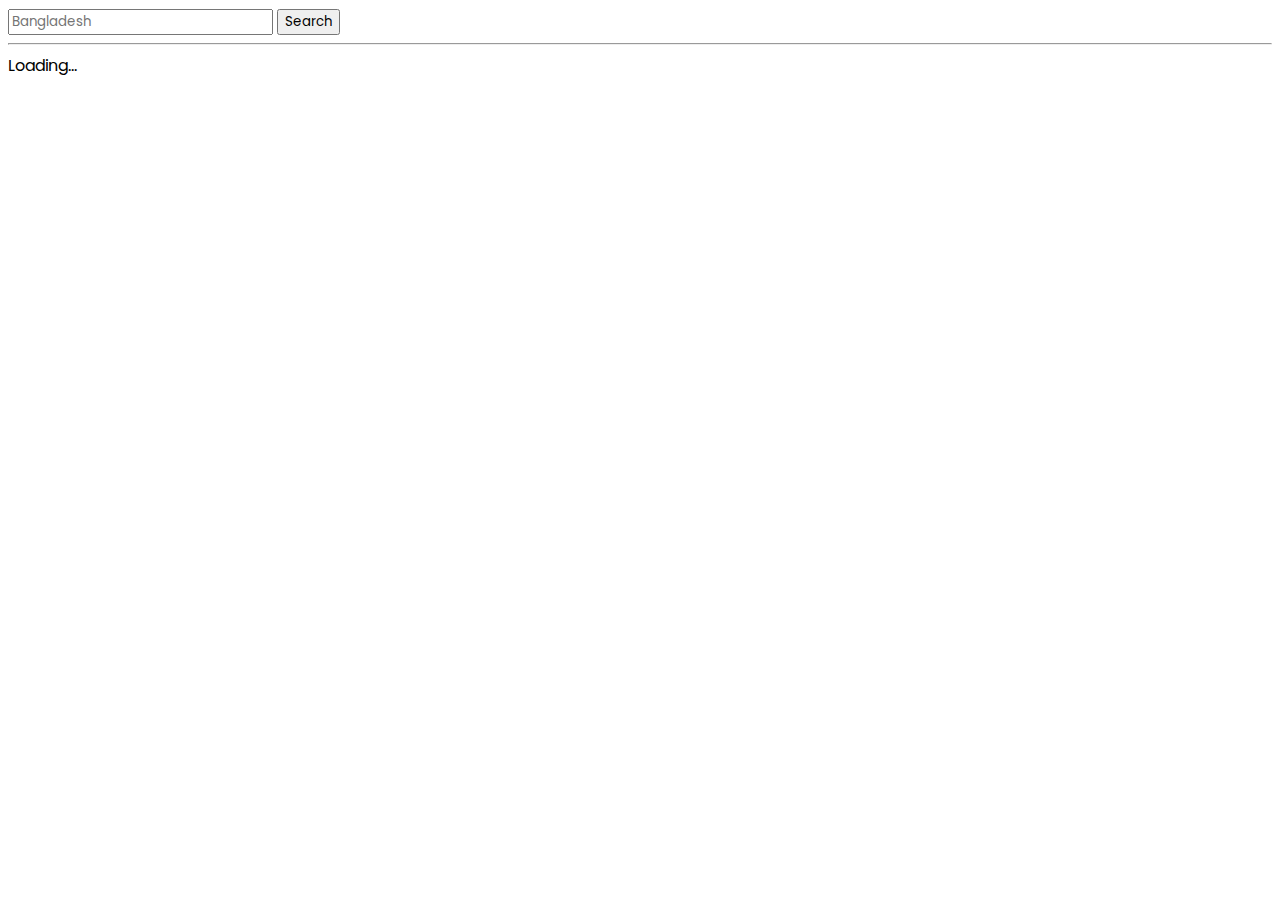
<file: 11.conceptual-session-rest-countries-main/index.html>
<!DOCTYPE html>
<html lang="en">
  <head>
    <meta charset="UTF-8" />
    <meta http-equiv="X-UA-Compatible" content="IE=edge" />
    <meta name="viewport" content="width=device-width, initial-scale=1.0" />
    <title>Country Details</title>
    <!-- Bootstrap -->
    <link
      href="https://cdn.jsdelivr.net/npm/bootstrap@5.1.0/dist/css/bootstrap.min.css"
      rel="stylesheet"
      integrity="sha384-KyZXEAg3QhqLMpG8r+8fhAXLRk2vvoC2f3B09zVXn8CA5QIVfZOJ3BCsw2P0p/We"
      crossorigin="anonymous"
    />

    <style>
      /* Fonts */
      @import url("https://fonts.googleapis.com/css2?family=Poppins:wght@300;400&display=swap");
      * {
        font-family: "Poppins", sans-serif;
      }
    </style>
  </head>
  <body>
    <section class="container my-2">
      <!-- Input Box -->
      <div class="d-flex">
        
        <input
          type="text"
          class="form-control me-2"
          placeholder="Bangladesh"
          id="searchInput"
        />
        <button class="btn btn-dark" id="search-btn">Search</button>
      </div>
    </section>
    <section class="container">
      <!-- Country Details -->
      <div class="row" id="country-details"></div>
      <hr />
    </section>
    <section class="container mt-2">
      <div id="error"></div>
      <!-- Countries -->
      <!-- Spinner -->
      <div class="text-center">
        <div id="spinner" class="spinner-border d-none" role="status">
          <span class="visually-hidden">Loading...</span>
        </div>
      </div>
      <div id="country-container" class="row">
        <!-- Reapeating -->
        <!-- <div class="col-md-3 col-12">
        
          <div class="rounded overflow-hidden border p-2">
            <img
              src="https://restcountries.eu/data/umi.svg"
              class="w-100"
              alt=""
            />
          </div>
          
          <div
            class="
              py-2
              d-flex
              justify-content-between
              align-items-center
              d-md-block
              text-md-center
            "
          >
            <h1>Bangladesh</h1>
            <button class="btn btn-dark">Learn More</button>
          </div>
        </div> -->
        <!-- Repeating -->
      </div>
    </section>
    <script src="main.js"></script>
  </body>
</html>
</file>
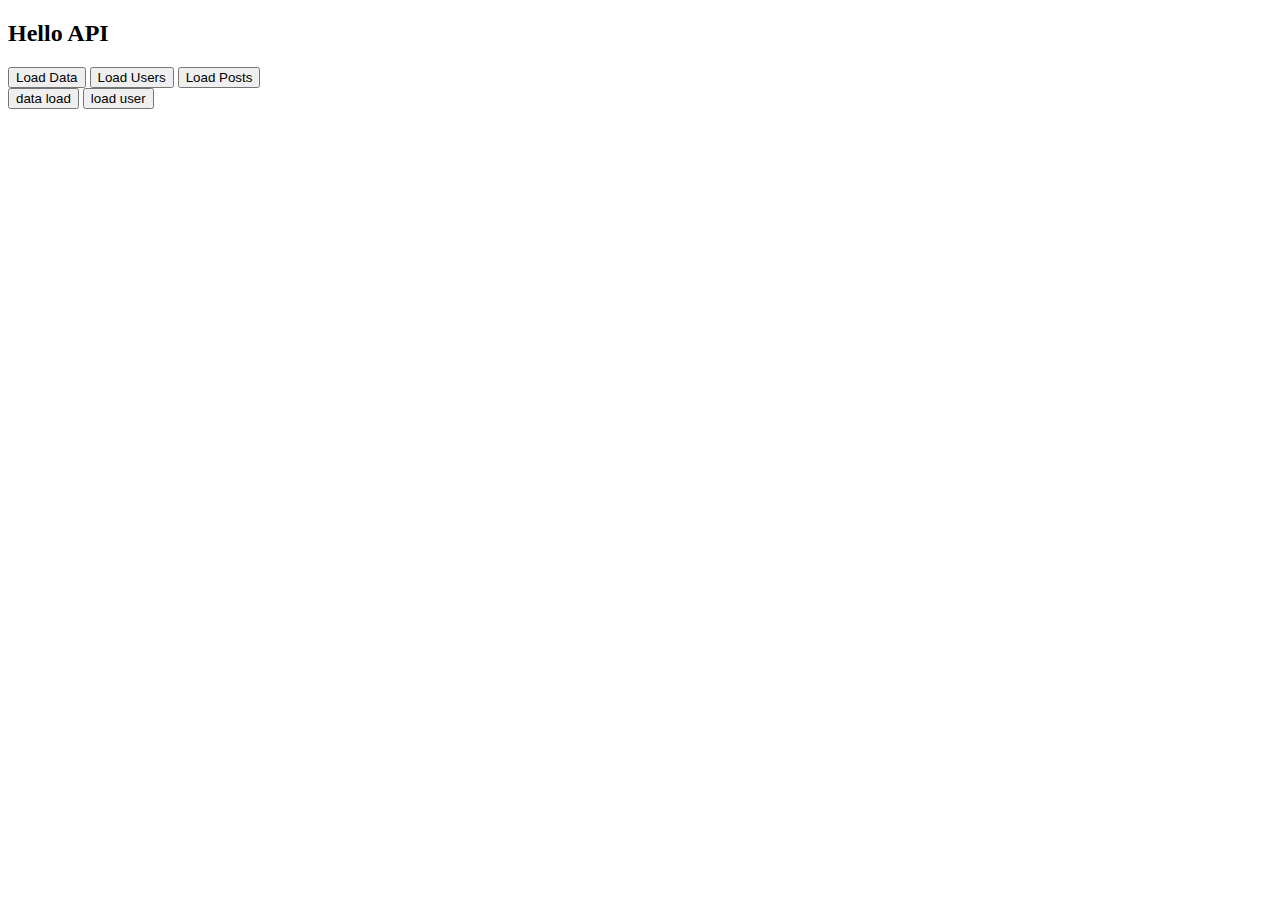
<file: 4.api-intro-main/index.html>
<!DOCTYPE html>
<html lang="en">

<head>
    <meta charset="UTF-8">
    <meta http-equiv="X-UA-Compatible" content="IE=edge">
    <meta name="viewport" content="width=device-width, initial-scale=1.0">
    <title>API</title>
</head>

<body>
    <h2>Hello API</h2>
    <ul id="users">
    </ul >
    <style>
        .post{
            background-color: aqua;
        }
    </style>
    <button onclick="loadData()">Load Data</button>
    <button onclick="loadUsers()">Load Users</button>
    <button onclick="loadPosts()">Load Posts</button>
    <section >
<div id="body-title">

</div>
        <button onclick="loadData()">data load</button>
        <button onclick="loadUser()">load user</button>
    </section>    
    <script src="js/api.js"></script>
</body>

</html>
</file>
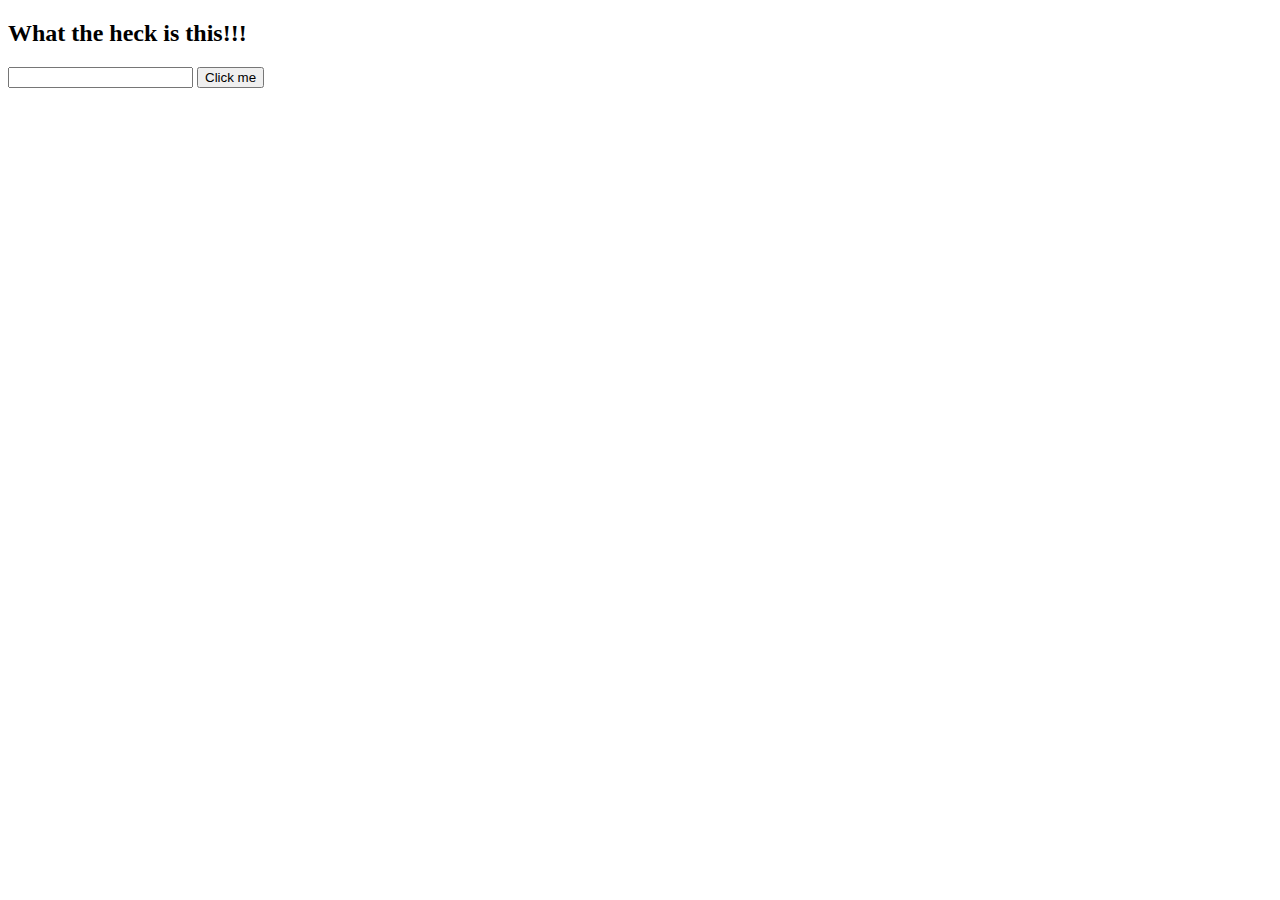
<file: 8.js-object-concepts-main/index.html>
<!DOCTYPE html>
<html lang="en">

<head>
    <meta charset="UTF-8">
    <meta http-equiv="X-UA-Compatible" content="IE=edge">
    <meta name="viewport" content="width=device-width, initial-scale=1.0">
    <title>What the heck is this</title>
</head>

<body>
    <h2>What the heck is this!!!</h2>
    <input onkeydown="console.log(this)" type="text">
    <button onclick="console.log(this)">Click me</button>
    <script src="this.js"></script>
</body>

</html>
</file>
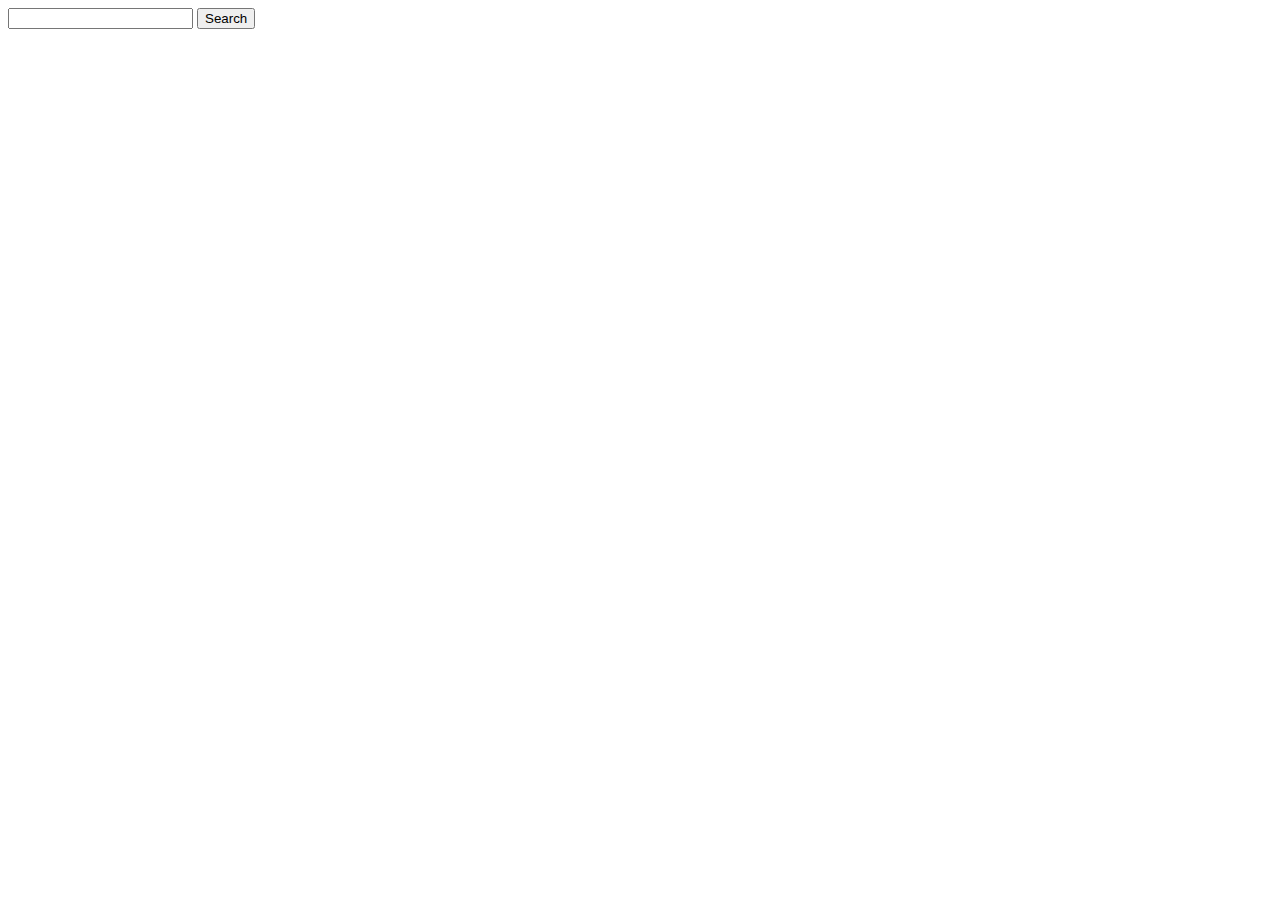
<file: 9.api-checklist-main/index.html>
<!DOCTYPE html>
<html lang="en">

<head>
    <meta charset="UTF-8">
    <meta http-equiv="X-UA-Compatible" content="IE=edge">
    <meta name="viewport" content="width=device-width, initial-scale=1.0">
    <title>API data read errors</title>
    <style>
        #spinner {
            display: none;
        }
    </style>
</head>

<body>
    <input type="text" id="search-field"> <button onclick="searchMeal()">Search</button>
    <div id="spinner">Loading...</div>
    <div id="meals">

    </div>
    <script src="api.js"></script>
</body>

</html>
</file>
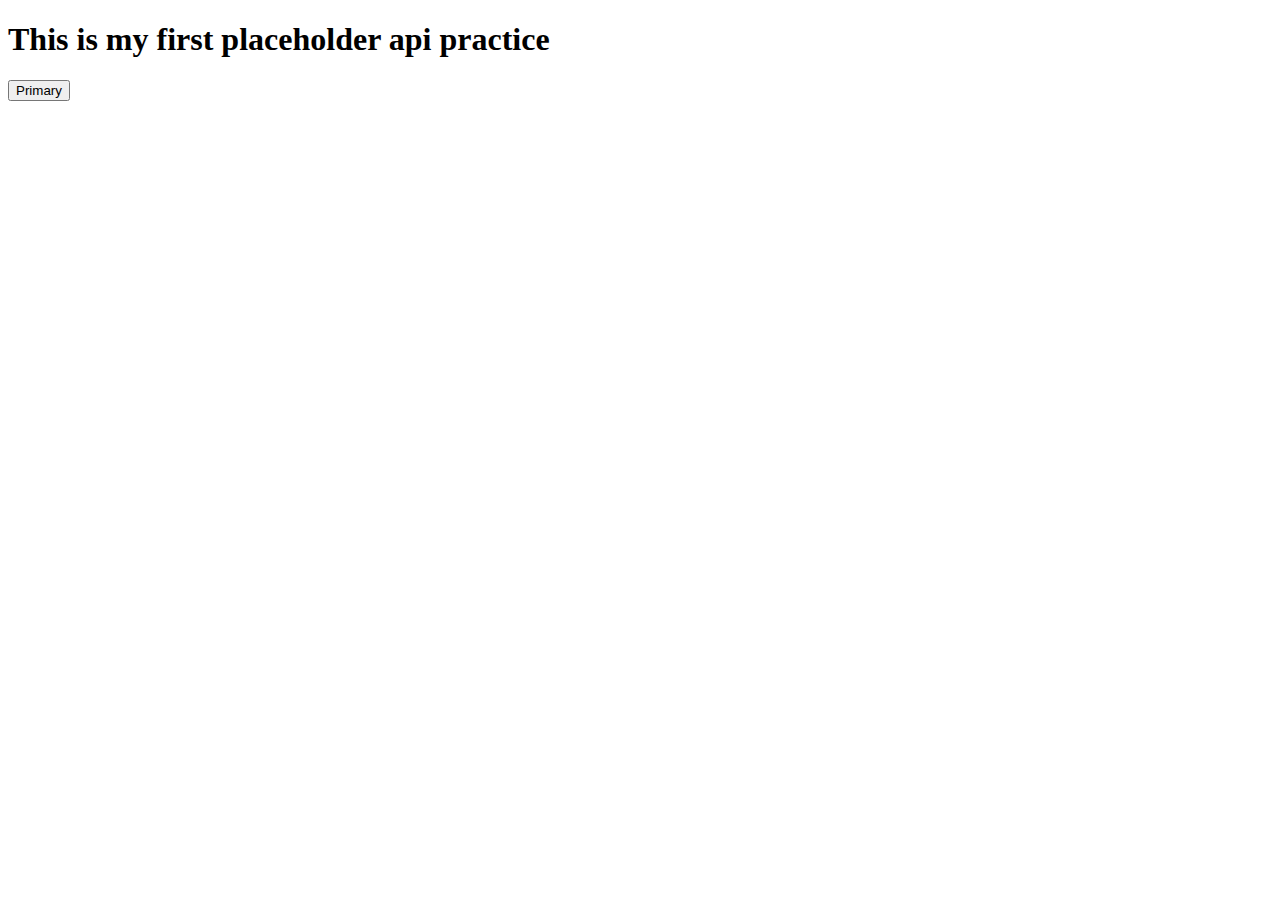
<file: api-practice/placeHolder-api/index.html>
<!DOCTYPE html>
<html lang="en">
<head>
    <meta charset="UTF-8">
    <meta http-equiv="X-UA-Compatible" content="IE=edge">
    <meta name="viewport" content="width=device-width, initial-scale=1.0">
    <title>place Holder</title>
    <!-- bootstrap link -->
    <link href="https://cdn.jsdelivr.net/npm/bootstrap@5.1.0/dist/css/bootstrap.min.css" rel="stylesheet" integrity="sha384-KyZXEAg3QhqLMpG8r+8fhAXLRk2vvoC2f3B09zVXn8CA5QIVfZOJ3BCsw2P0p/We" crossorigin="anonymous">
    
</head>
<body>
    <h1 class="text-center">This is my first placeholder api practice</h1>
    <div id="post-container">

    </div>

    <button type="button" class="btn btn-primary d-flex justify-content-center">Primary</button>

    <script src="https://cdn.jsdelivr.net/npm/@popperjs/core@2.9.3/dist/umd/popper.min.js" integrity="sha384-eMNCOe7tC1doHpGoWe/6oMVemdAVTMs2xqW4mwXrXsW0L84Iytr2wi5v2QjrP/xp" crossorigin="anonymous"></script>
    <script src="https://cdn.jsdelivr.net/npm/bootstrap@5.1.0/dist/js/bootstrap.min.js" integrity="sha384-cn7l7gDp0eyniUwwAZgrzD06kc/tftFf19TOAs2zVinnD/C7E91j9yyk5//jjpt/" crossorigin="anonymous"></script>
    <script src="js/index.js"></script>
</body>
</html>
</file>
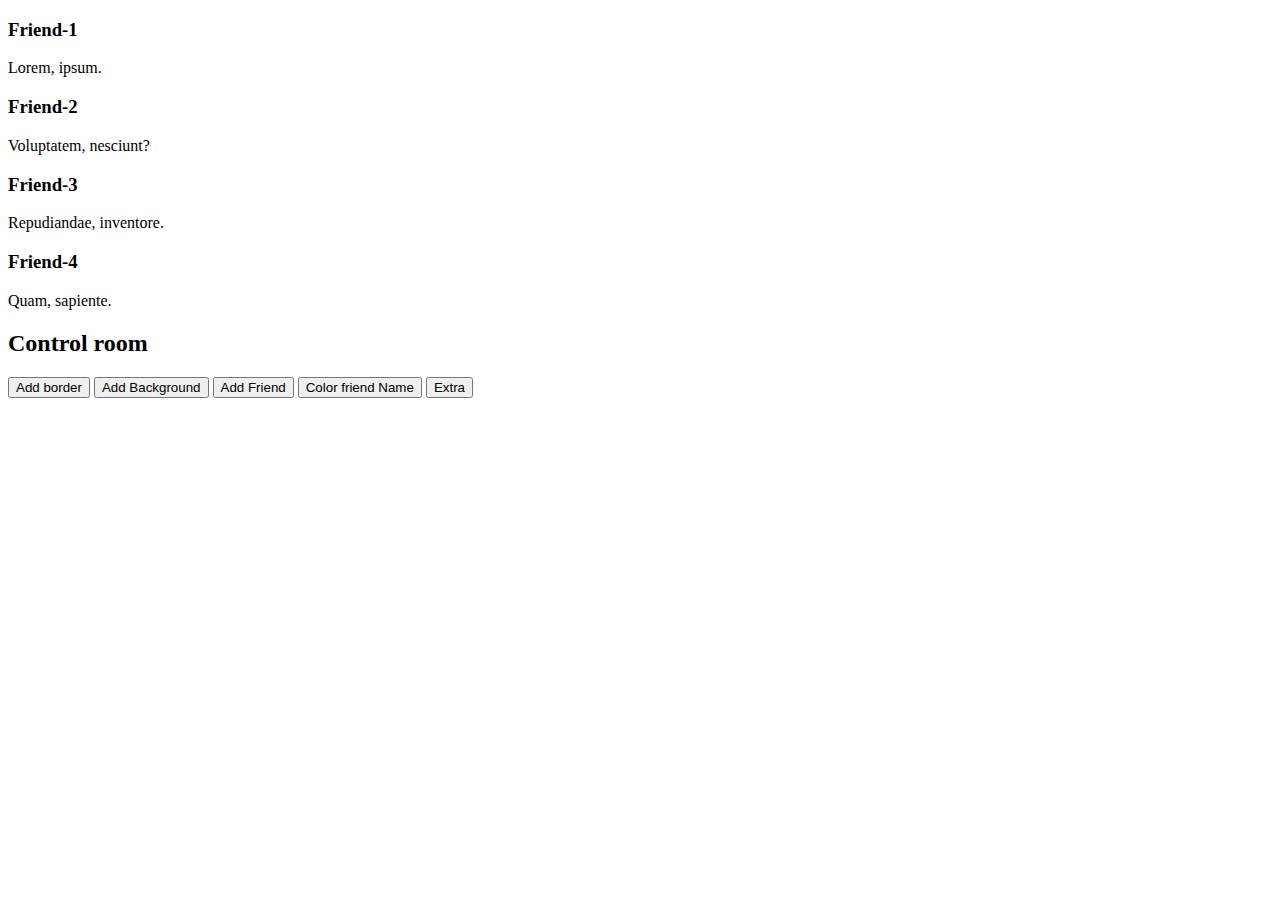
<file: 1. es6-intro-main/dom.html>
<!DOCTYPE html>
<html lang="en">

<head>
    <meta charset="UTF-8">
    <meta http-equiv="X-UA-Compatible" content="IE=edge">
    <meta name="viewport" content="width=device-width, initial-scale=1.0">
    <title>DOM</title>
</head>

<body>
    <div id="friend-container">
        <div class="friend">
            <h3 class="friend-name">Friend-1</h3>
            <p>Lorem, ipsum.</p>
        </div>
        <div class="friend">
            <h3 class="friend-name">Friend-2</h3>
            <p>Voluptatem, nesciunt?</p>
        </div>
        <div class="friend">
            <h3 class="friend-name">Friend-3</h3>
            <p>Repudiandae, inventore.</p>
        </div>
        <div class="friend">
            <h3 class="friend-name">Friend-4</h3>
            <p>Quam, sapiente.</p>
        </div>
    </div>
    <div>
        <h2>Control room</h2>
        <button id="add-border">Add border</button>
        <button onclick="addBackgroundColor()">Add Background</button>
        <button id="add-friend">Add Friend</button>
        <button>Color friend Name</button> 
        <button>Extra</button>
    </div>
    <script src="dom.js"></script>
</body>

</html>
</file>
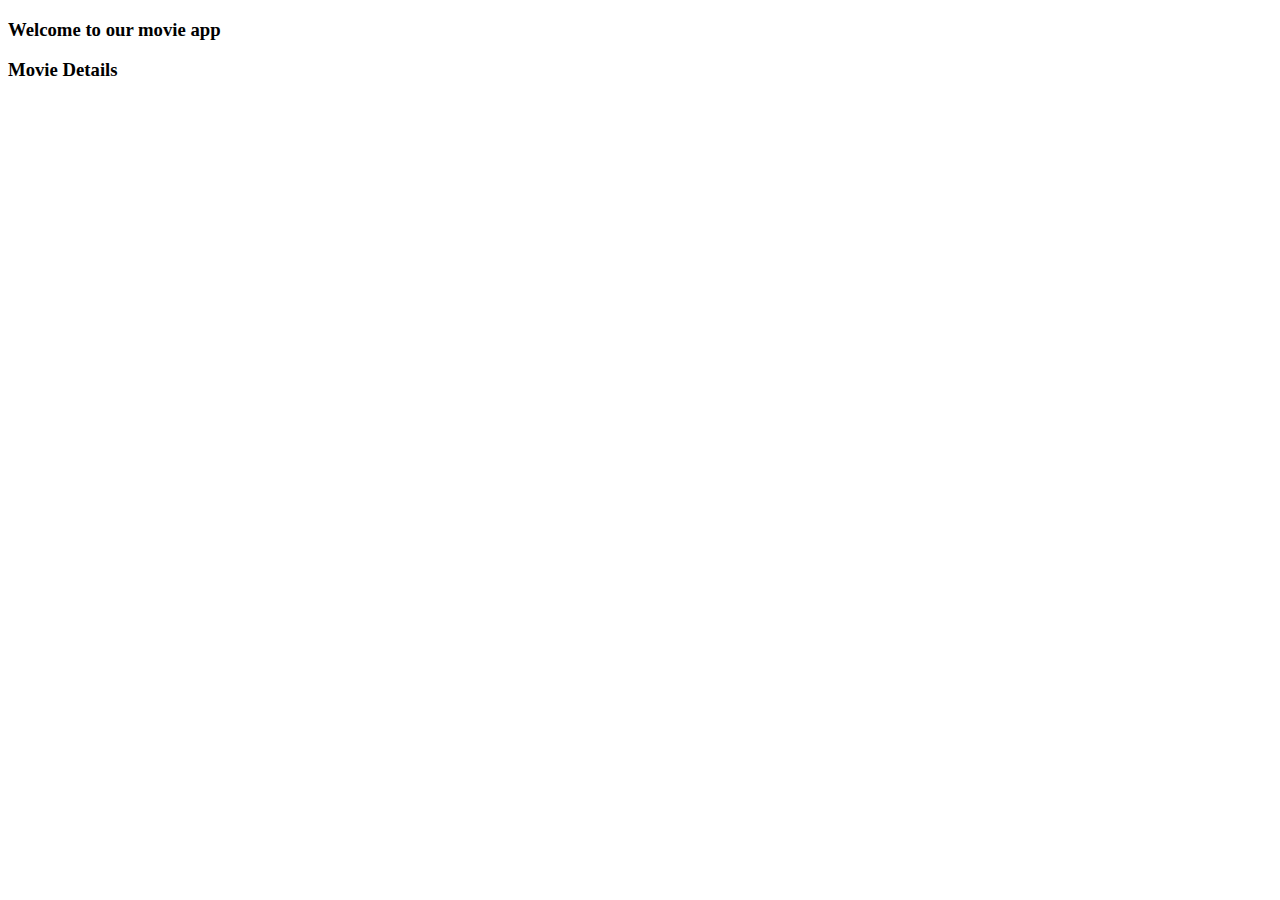
<file: 10.conceptual-session-movie-theater-main/movie.html>
<!DOCTYPE html>
<html lang="en">

<head>
    <meta charset="UTF-8">
    <meta http-equiv="X-UA-Compatible" content="IE=edge">
    <meta name="viewport" content="width=device-width, initial-scale=1.0">
    <title>Document</title>
    <!-- CSS only -->
    <link href="https://cdn.jsdelivr.net/npm/bootstrap@5.1.0/dist/css/bootstrap.min.css" rel="stylesheet"
        integrity="sha384-KyZXEAg3QhqLMpG8r+8fhAXLRk2vvoC2f3B09zVXn8CA5QIVfZOJ3BCsw2P0p/We" crossorigin="anonymous">
</head>

<body>
    <h3 class="text-center m-5">Welcome to our movie app</h3>

    <div class="container">

        <div class="border border-primary border-3 p-3">
            <h3>Movie Details</h3>
            <div id="movie-details">

            </div>
        </div>

        <div class="text-center m-5" id="movie-spinner">
            <div class="spinner-border" role="status">
            
            </div>
        </div>

        <div class="row" id="movie-container">

        </div>
    </div>

    <script src="js/movie.js"></script>
</body>

</html>
</file>
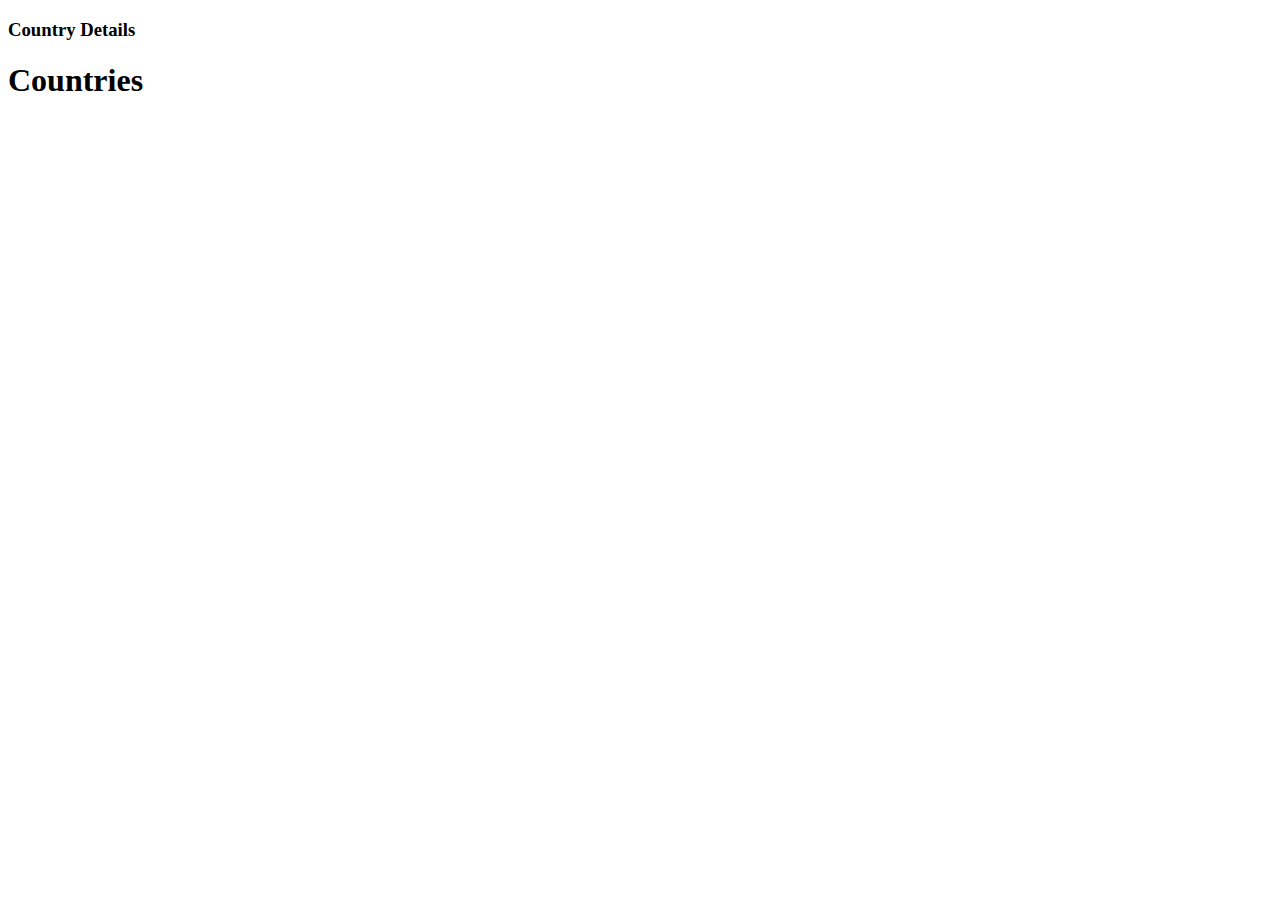
<file: 5.api-examples-main/countries.html>
<!DOCTYPE html>
<html lang="en">

<head>
    <meta charset="UTF-8">
    <meta http-equiv="X-UA-Compatible" content="IE=edge">
    <meta name="viewport" content="width=device-width, initial-scale=1.0">
    <title>Countries</title>
    <link rel="stylesheet" href="css/countries.css">
</head>

<body>
    <section>
        <h3>Country Details</h3>
        <div id="country-detail">

        </div>
    </section>
    <h1>Countries</h1>
    <div id="countries">
    </div>
    <script src="js/countries.js"></script>
</body>

</html>
</file>
<file: 5.api-examples-main/css/countries.css>
#countries{
    display: grid;
    grid-template-columns: repeat(3, 1fr);
}
.country{
    border: 2px solid tomato;
    margin: 10px;
    padding: 20px;
    border-radius: 10px;
}
</file>
